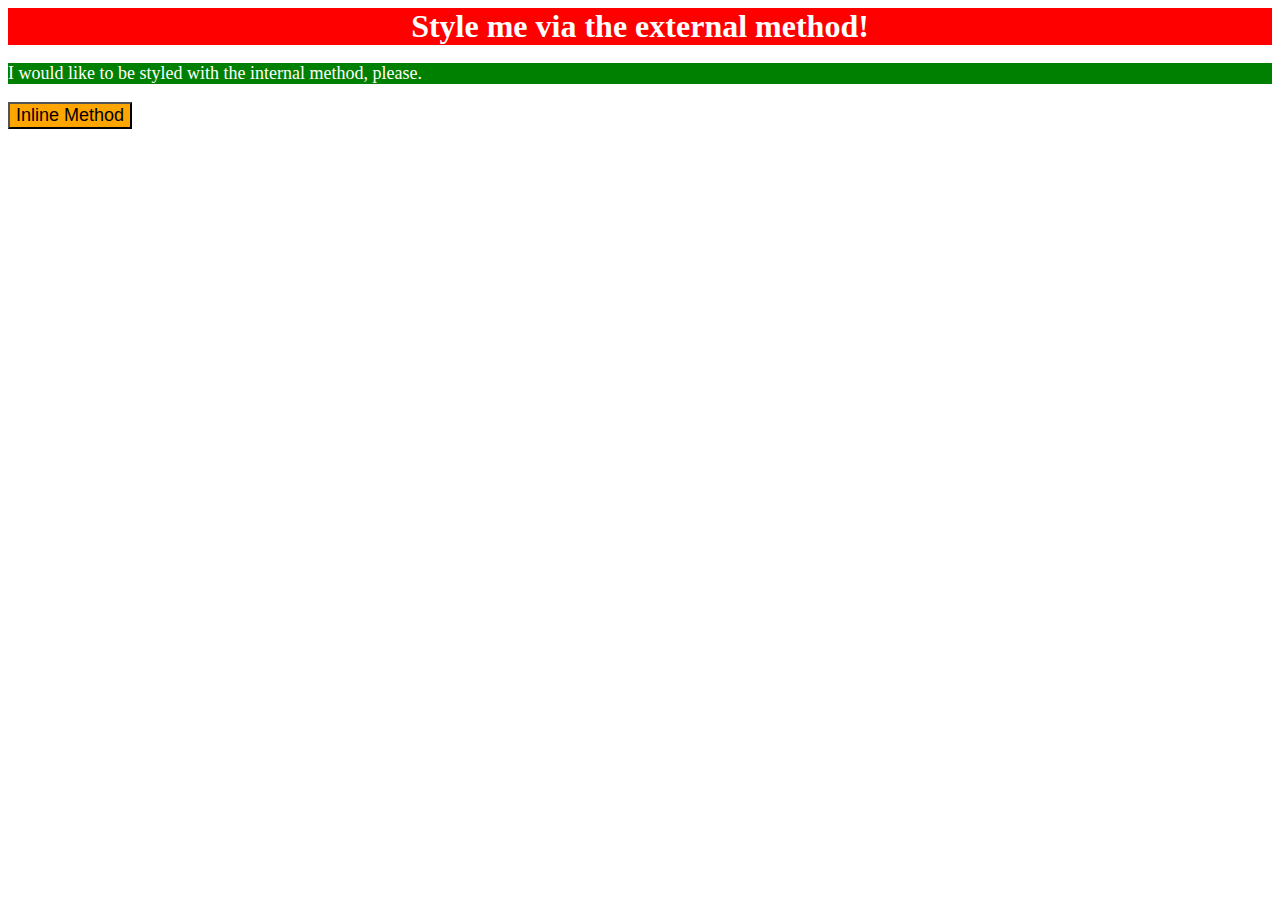
<file: foundations/01-css-methods/index.html>
<!DOCTYPE html>
<html lang="en">
<head>
  <meta charset="UTF-8">
  <meta http-equiv="X-UA-Compatible" content="IE=edge">
  <meta name="viewport" content="width=device-width, initial-scale=1.0">
  <link rel="stylesheet" href="css/style.css">
  <title>Methods for Adding CSS</title>
  <style>
    p {background-color: green;
      color: white;
    font-size: 18px;}
  </style>
</head>
<body>
  <div>Style me via the external method!</div>
  <p>I would like to be styled with the internal method, please.</p>
  <button style="background-color: orange; font-size:18px;">Inline Method</button>
</body>
</html>
</file>
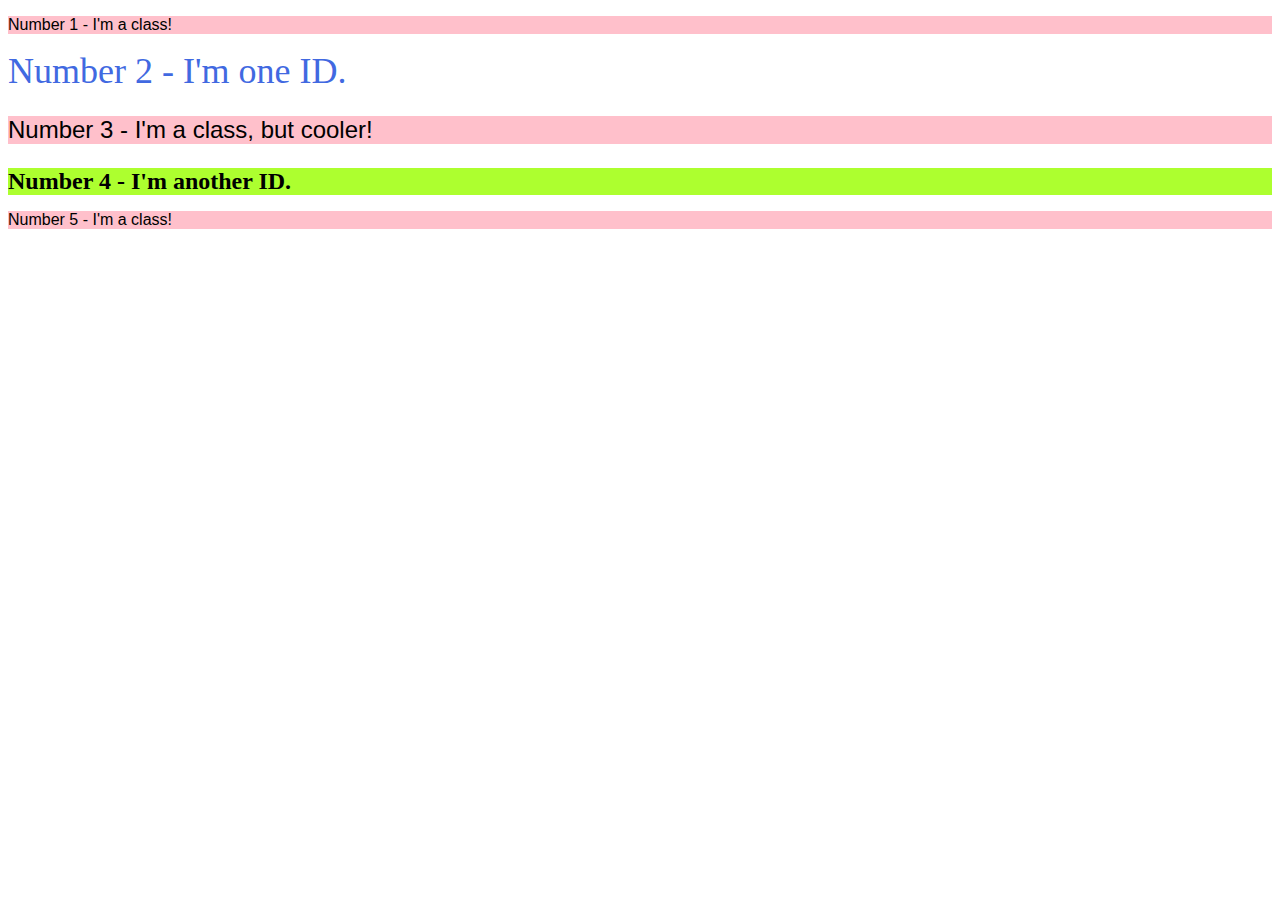
<file: foundations/02-class-id-selectors/index.html>
<!DOCTYPE html>
<html lang="en">
<head>
  <meta charset="UTF-8">
  <meta http-equiv="X-UA-Compatible" content="IE=edge">
  <meta name="viewport" content="width=device-width, initial-scale=1.0">
  <title>Class and ID Selectors</title>
  <link rel="stylesheet" href="style.css">
</head>
<body>
  <p>Number 1 - I'm a class!</p>
  <div id="number2">Number 2 - I'm one ID.</div>
  <p id="number3"> Number 3 - I'm a class, but cooler!</p>
  <div id="number4">Number 4 - I'm another ID.</div>
  <p>Number 5 - I'm a class!</p>
</body>
</html>
</file>
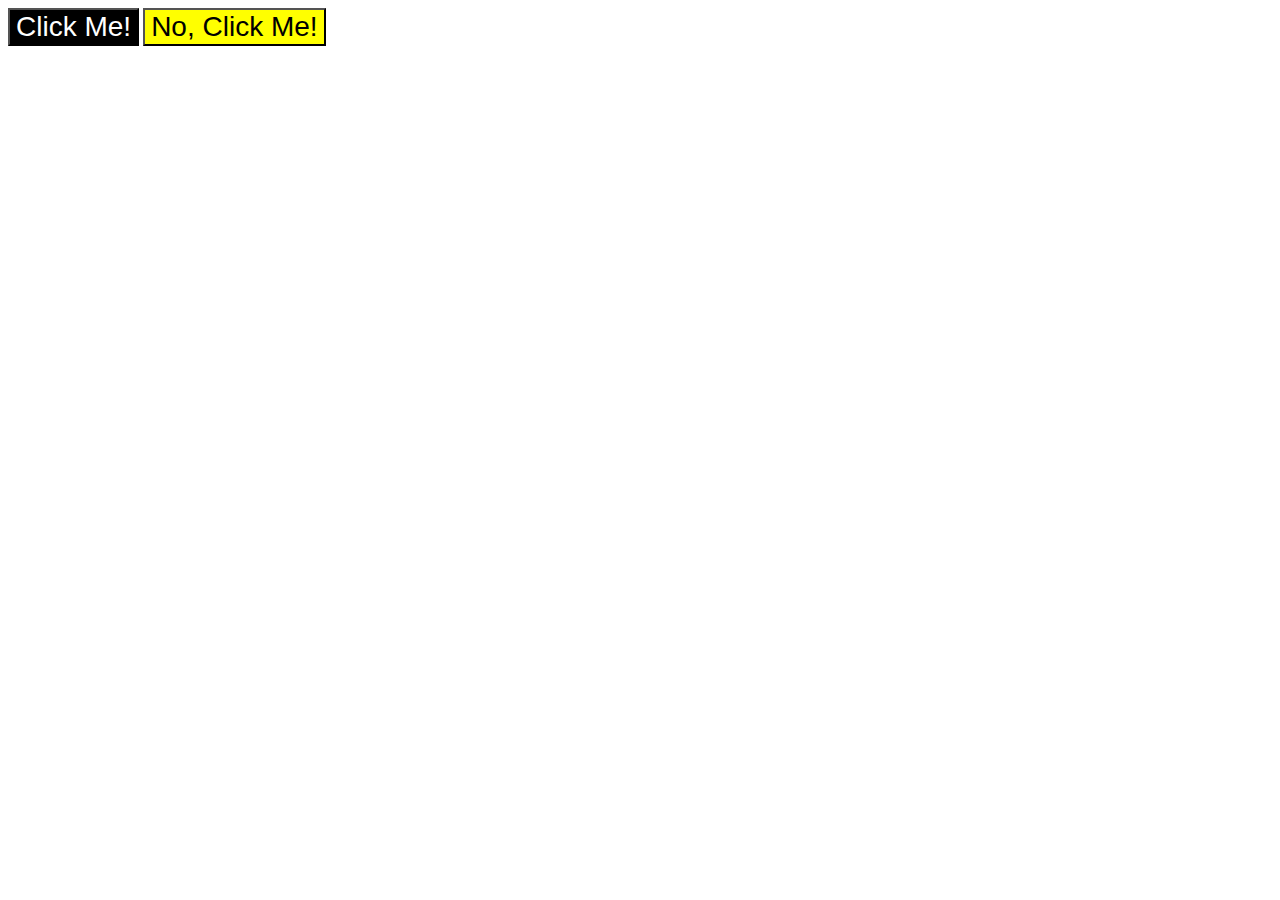
<file: foundations/03-grouping-selectors/index.html>
<!DOCTYPE html>
<html lang="en">
<head>
  <meta charset="UTF-8">
  <meta http-equiv="X-UA-Compatible" content="IE=edge">
  <meta name="viewport" content="width=device-width, initial-scale=1.0">
  <title>Grouping Selectors</title>
  <link rel="stylesheet" href="style.css">
</head>
<body>
  <button class="firstClickMe">Click Me!</button>
  <button class="secondClickMe">No, Click Me!</button>
</body>
</html>
</file>
<file: foundations/01-css-methods/css/style.css>
div {background-color: red;
    color: white;
    font-size: 32px;
    text-align: center;
    font-weight: bold;
}
</file>
<file: foundations/02-class-id-selectors/style.css>
p {
    background-color: pink;
    font-family: verdana, sans-serif;
}
#number2 {
    color: royalblue;
    font-size: 36px;
}
#number3 {
    font-size: 24px;
}
#number4 {
    background-color: greenyellow;
    font-size: 24px;
    font-weight: bold;
}
</file>
<file: foundations/03-grouping-selectors/style.css>
.firstClickMe, .secondClickMe {
    font-family: Helvetica, "Times New Roman", sans-serif;
    font-size: 28px;
  }

.firstClickMe {
    background-color: black;
    color:  white;
}
.secondClickMe {
    background-color: yellow;
}
</file>
